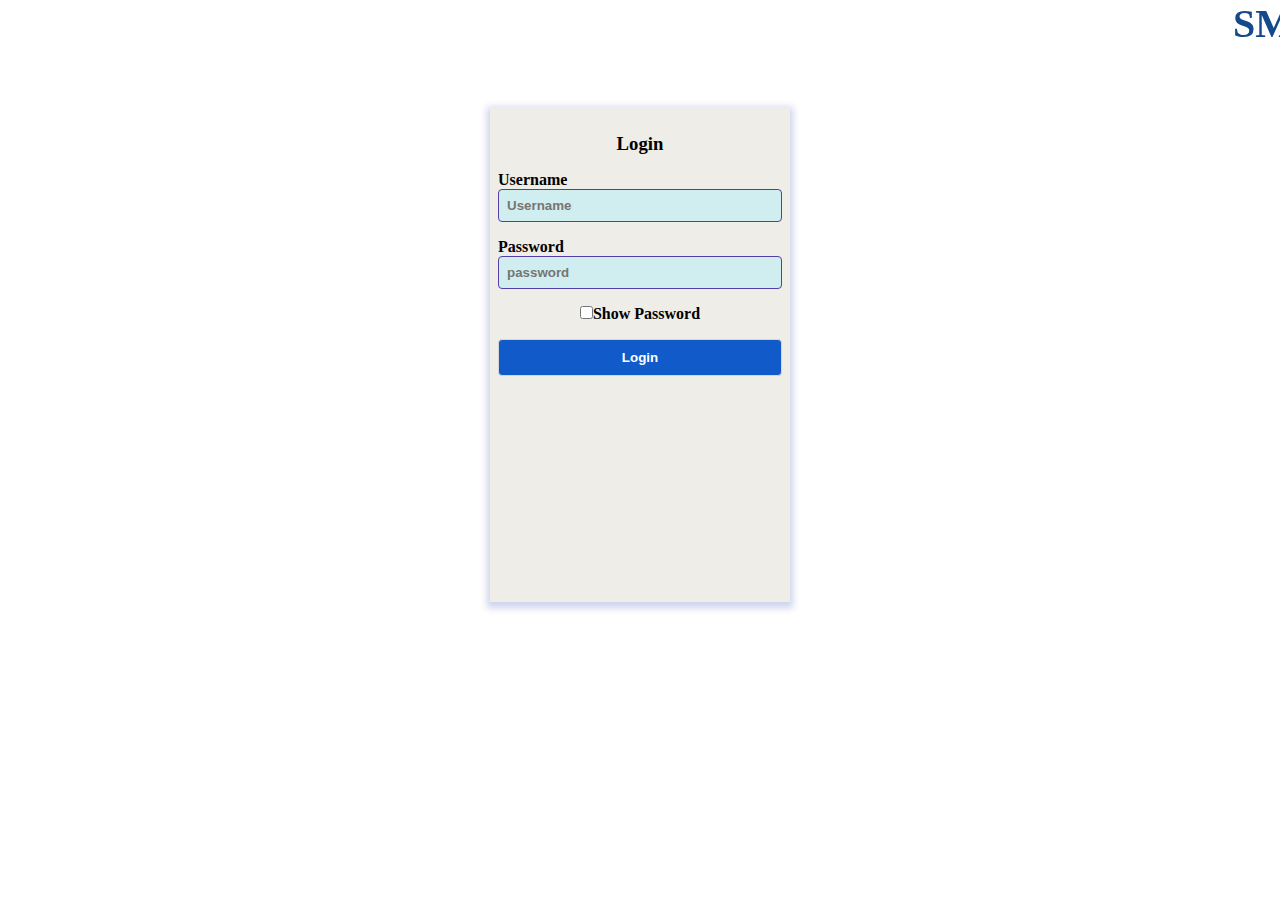
<file: Login & Homepage/index.html>
<!DOCTYPE html>
<html lan="en" and dir="Itr">
<head>
    <meta charset="utf-8">
    <title> Admin Portal</title>
    <link rel="stylesheet" href="style.css">
    <script src ="login.js"> </script>
    <div class = "banner">  
        <center>
            <marquee> SMART GARBAGE MONITORING SYSTEM USING IOT </marquee> 
    
        </center>
    </div>

   
</head>

<body>

<form class="form-container" onsubmit="return validate()"> <br>
    <h3>Login</h3>
    <div class="form-grp">
        <label for="username">Username</label><br>
        <input type="text" name="username" placeholder="Username" id="user">
        <i class="fa fa-times u-times"></i>
        <i class="fa fa-check u-check"></i>
    </div>

    <div class="form-grp">
        <label for="password">Password</label><br>
        <input type="password" name="password" placeholder="password" id="pass">
        <i class="fa fa-times p-times"></i>
        <i class="fa fa-check p-check"></i>
    </div> 

<div class="form-grp">
    <center>
        <!-- An element to toggle between password visibility -->
        <input type="checkbox" onclick="myFunction()">Show Password
        
        </center>
</div>




    <div class="form-grp">
        <input type="submit" name="login-btn" value="Login">
    </div>

</form>

</body>

</html>
</file>
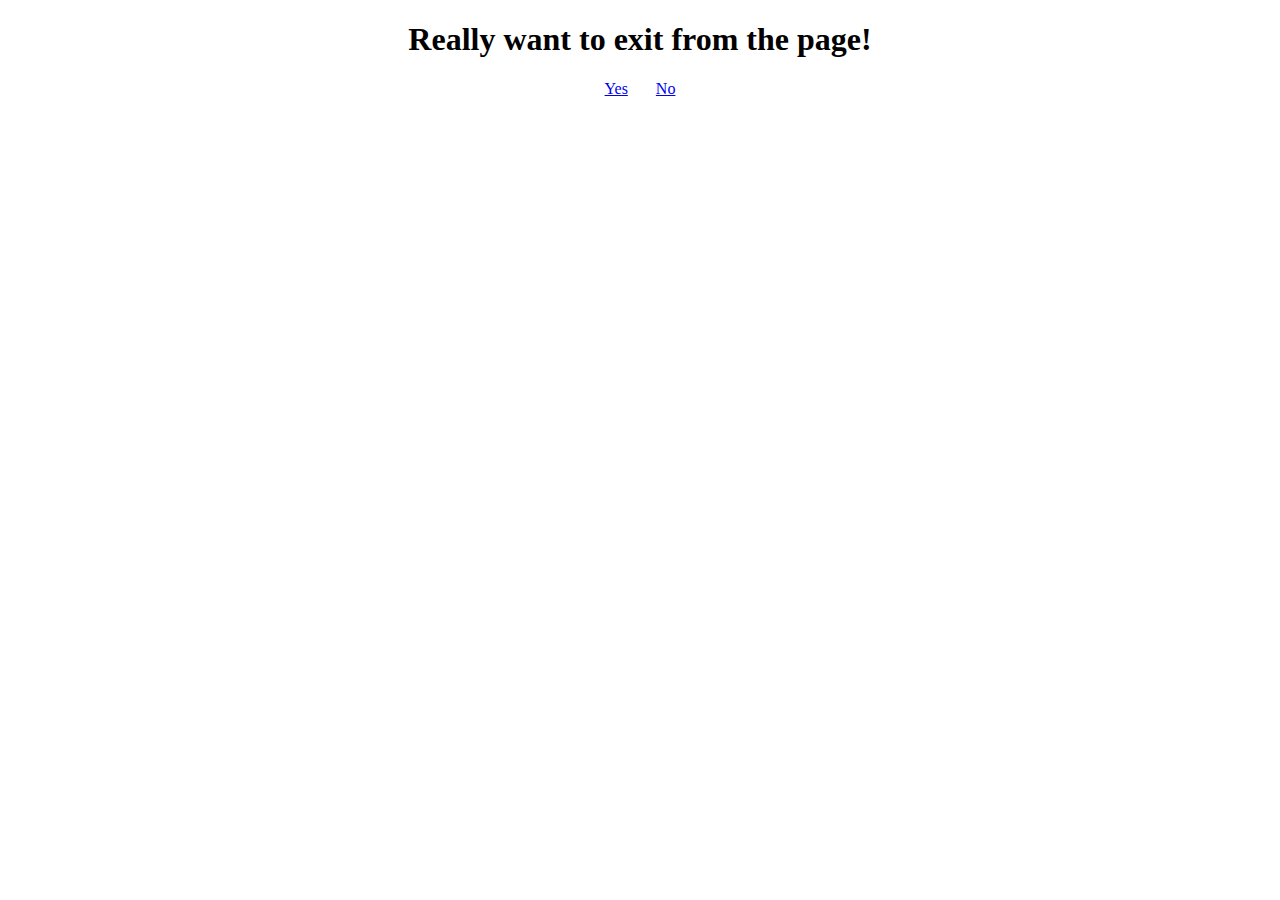
<file: Login & Homepage/logout.html>
<!DOCTYPE html>
<html lang="en">
<head>
    <meta charset="UTF-8">
    <meta http-equiv="X-UA-Compatible" content="IE=edge">
    <meta name="viewport" content="width=device-width, initial-scale=1.0">
    <title>Logout</title>
</head>
<body>
    
    <div class="logout">
        <center>
                <div class="heading">

                </div>
            <h1> Really want to exit from  the page! </h1>
            <a href="index.html">Yes</a>  &nbsp;  &nbsp; &nbsp;   <a href="hm.html">No</a>
        
    </div>
   </center>
  </div>
 
    
</body>
</html>
</file>
<file: Login & Homepage/style.css>
* {
    box-sizing: border-box;
    padding: 0;
    margin: 0;
}
/* form container */

.form-container {
   background-color: rgb(238, 237, 231);
   width: 300px;
   margin: 50px auto;
   box-shadow: 0PX 3PX 7PX  3px rgba(16, 38, 165, 0.205);
   font-weight: bold;
}

.form-container h3 {
    text-align: center;
    padding: 8px;
}

.form-grp {
    padding: 8px;
    position: relative;
}

input[type="text"], input[type="password"] {
    width: 100%;
    padding: 8px;
    border: 1px solid #553ea7;
    border-radius: 4px;
    background-color: rgb(208, 238, 240);
    font-weight: bold;
}

input[type = text]:focus, input[type = password]:focus {
    border: 1px solid #9fc906;
}

input[type="submit"] {
    width: 100%;
    padding: 10px;
    border: 1px solid #d5d6d8;
    border-radius: 4px;
    background-color: #105aca;
    color: white;
    font-weight: bold;
}

.form-grp .fa {
    position: absolute;
    top: 10px;
    left: 10px;
    color: #aa0a0a;
    display: none;
}
.fa-times {
    color: #f00;
}

.fa-check {
    color: #0f0;
}

.banner{
    width: 100%; 
    size-adjust: 100%;
    font-size: 40px;
    font-weight: bolder;
    color: rgb(20, 73, 141);
}

.form-container {
    height: 55vh

}
</file>
